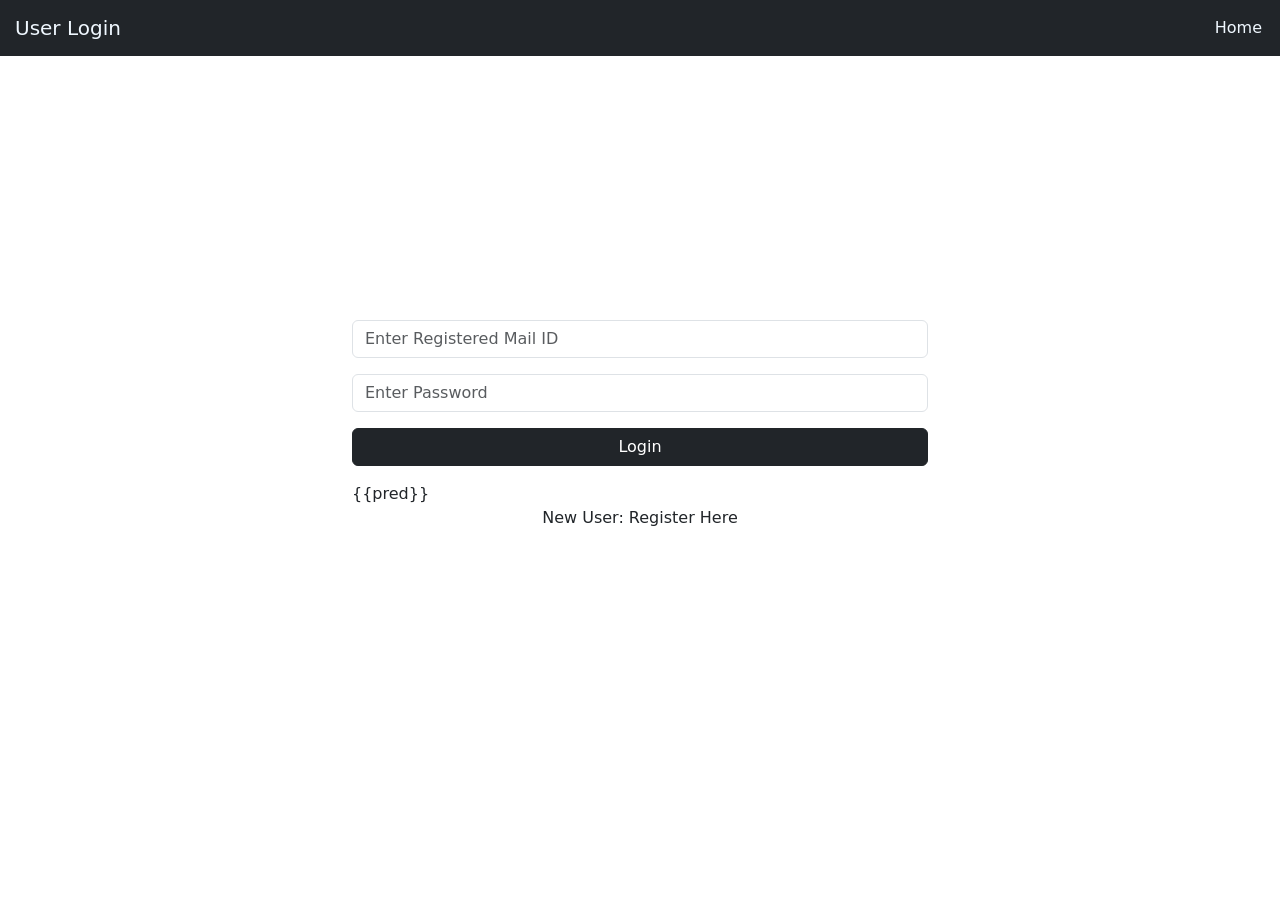
<file: Final Deliverables/Final Code/templates/login.html>
<!DOCTYPE html>
<html lang="en">
  <head>
    <meta charset="UTF-8" />
    <meta http-equiv="X-UA-Compatible" content="IE=edge" />
    <meta name="viewport" content="width=device-width, initial-scale=1.0" />
    <!-- CSS only -->
    <link
      href="https://cdn.jsdelivr.net/npm/bootstrap@5.2.1/dist/css/bootstrap.min.css"
      rel="stylesheet"
      integrity="sha384-iYQeCzEYFbKjA/T2uDLTpkwGzCiq6soy8tYaI1GyVh/UjpbCx/TYkiZhlZB6+fzT"
      crossorigin="anonymous"
    />
    <!-- JavaScript Bundle with Popper -->
    <script
      src="https://cdn.jsdelivr.net/npm/bootstrap@5.2.1/dist/js/bootstrap.bundle.min.js"
      integrity="sha384-u1OknCvxWvY5kfmNBILK2hRnQC3Pr17a+RTT6rIHI7NnikvbZlHgTPOOmMi466C8"
      crossorigin="anonymous"
    ></script>
    <style>
        #navbarRight {
            margin-left: auto;
            padding-right:10px;

        }
        .navbar-brand{
            padding-left:15px;
        }
    </style>
    <title>DR Predcition</title>
  </head>
  <form action="",method='POST'>
    <nav class="navbar navbar-expand-lg navbar-light bg-dark">
        <div>
        <a class="navbar-brand" href="#" style="color:aliceblue">User Login</a>
        </div>
        <div class="navbar-collapse collapse w-100 order-3 dual-collapse2" id="navbarNav">
          <ul class="navbar-nav mr-auto text-center" id="navbarRight">
            <li class="nav-item active">
              <a class="nav-link" href="index" style="color: aliceblue;">Home </a>
            </li>
            
          </ul>
        </div>
      </nav>
      <br><br>
      <form class="form-inline" action="/login" method="GET">
      <div class="container" style="width: 600px; height: 600px;">
        <div class="mb-3 d-flex justify-content-center"><script src="https://cdn.lordicon.com/xdjxvujz.js"></script>
            <lord-icon
            src="https://cdn.lordicon.com/dqxvvqzi.json"
                trigger="hover"
                style="width:200px;height:200px">
            </lord-icon></div>
            <div class="mb-3">
                <input type="email" class="form-control" id="exampleInputEmail1" name="mail" aria-describedby="emailHelp" placeholder="Enter Registered Mail ID">
              </div>
              <div class="mb-3">
                <input type="password" class="form-control" id="exampleInputPassword1" name="pass" placeholder="Enter Password">
              </div>
              <div class="mb-3">
              <button type="submit form-control" class="btn btn-dark btn-primary" style="width:100%;" type="submit">Login</button>
            </div>
            {{pred}}
            <div class="mb-3 d-flex justify-content-center">
              <a href="register" class="nav-link"> New User: Register Here</a>
              </div>
      </div>
    </form>
  </body>
</html>
</file>
